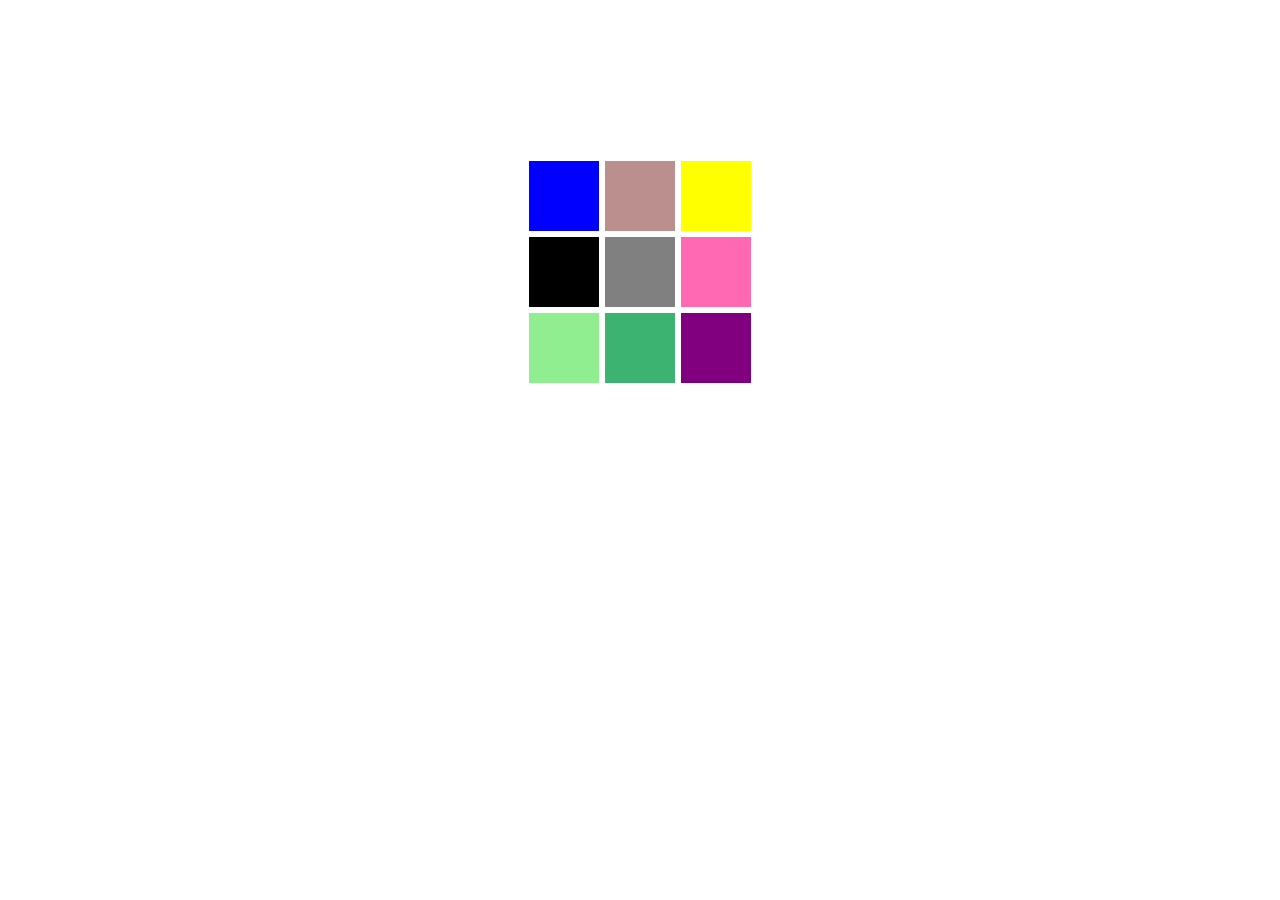
<file: ICP2/SourceCode/task3.html>
<!DOCTYPE html>
<html lang="en">
<head>
    <meta charset="UTF-8">
  <!-- Title of the webpage -->
    <title>Task 3 - Cube-shaped color grid</title>
  <!-- to read the css file -->
  <link href="task3styles.css" rel="stylesheet" type="text/css">
</head>
<body>

<!-- This task is about creating a webpage that show 'cube-shaped color grid' using HTML <div>, <span>
  CSS file has the size of the shape and the row and column features.
-->
<!-- To make a cube-shaped color grid we need to do that on the HTML page first.
        Therefore, I've used 2 <div> tags to create the row as well as the columns-->

<div class="row">
  <!-- 1st column-->
  <div class="column1">
    <span style="background-color: blue"></span>
    <span style="background-color: black"></span>
    <span style="background-color: lightgreen"></span>
  </div>
  <!-- 2nd column-->
  <div class="column2">
    <span style="background-color: rosybrown"></span>
    <span style="background-color: gray"></span>
    <span style="background-color: mediumseagreen"></span>
  </div>
  <!-- 3rd column -->
  <div class="column3">
    <span style="background-color: yellow"></span>
    <span style="background-color: hotpink"></span>
    <span style="background-color: purple"></span>
  </div>

</div>
</body>
</html>
</file>
<file: ICP2/SourceCode/task3styles.css>
span{
    height:70px;
    width:70px;
    margin: 3px;
}
.row{
    padding-top: 150px;
    justify-content: center;
    display: flex;
}
.column1,.column2,.column3{
    display: grid;
    size: B5;
}
</file>
